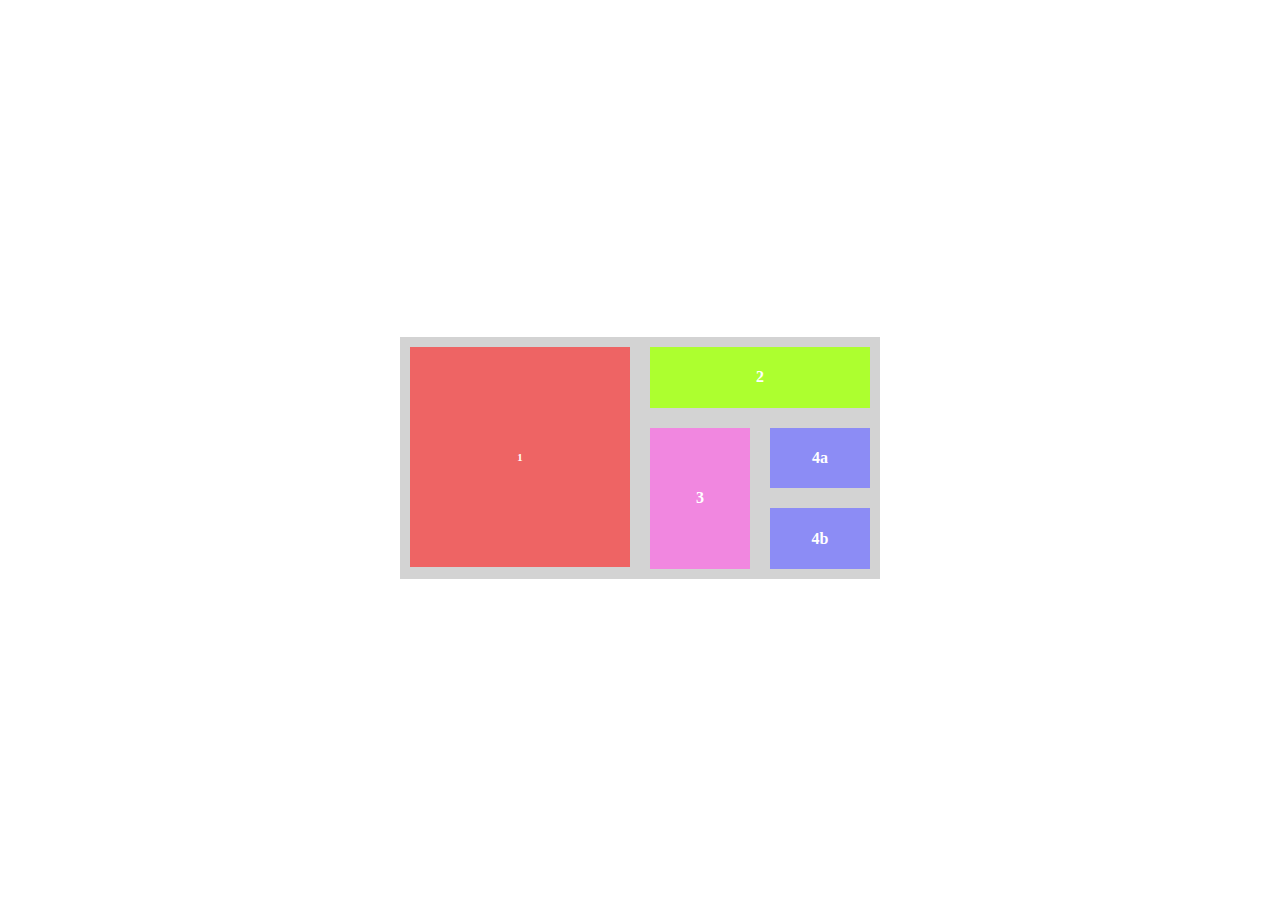
<file: task2/index.html>
<!DOCTYPE html>
<html lang="en">
<head>
    <link rel="stylesheet" href="style.css">
    <meta charset="UTF-8">
    <meta http-equiv="X-UA-Compatible" content="IE=edge">
    <title>Flexbox</title>
</head>
<body>
    <div class="container">
        <div class="main">
            <div>
                <div class="item flexbox-1">
                    <h6>1</h6>
                </div>
            </div>
            <div class="cross">
                <div class="item flexbox-2">
                    <h4>2</h4>
                </div>
                <div class="main">
                    <div class="item flexbox-3">
                        <h4>3</h4>
                    </div>
                    <div class="cross">
                        <div class="item flexbox-4">
                            <h4>4a</h4>
                        </div>
                        <div class="item flexbox-4">
                            <h4>4b</h4>
                        </div>
                    </div>
                </div>
            </div>
        </div>
    </div>
</body>
</html>
</file>
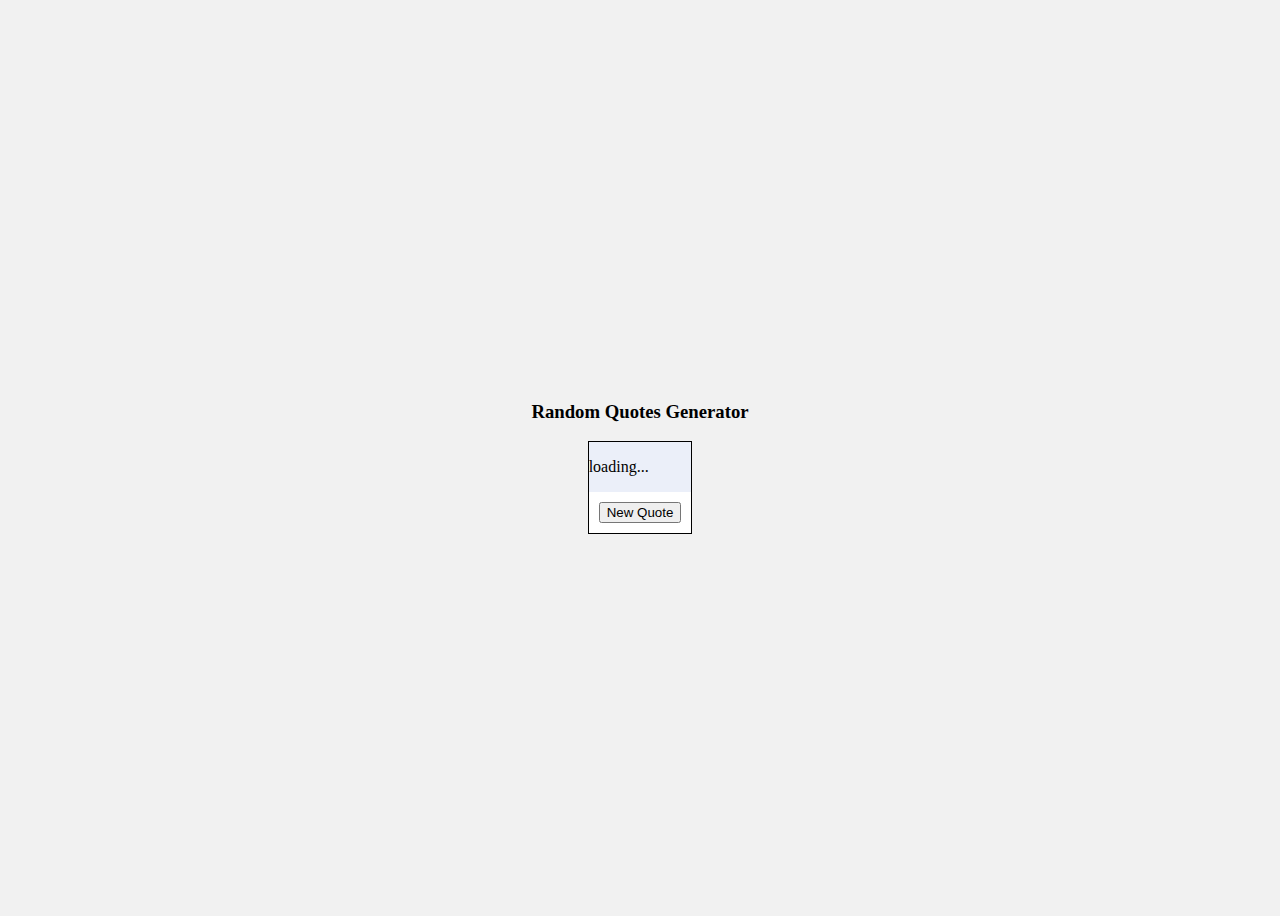
<file: task3/index.html>
<!DOCTYPE html>
<html>
    <head>
        <title>QUOTES</title>
        
        <link rel="stylesheet"  href="styles.css" />

    </head>
    <body>

        <div>
            <h3>Random Quotes Generator</h3>
        </div>
        <div class="box">
            <div class="content">
                <p id="quote">loading...</p>
                <footer class="footer">
                    <cite title="Source Title" id="author"></cite>
                </footer>
            </div>
            <div class="button">
                <button id="newQuote" class="btn btn-primary">New Quote</div>
            </div>
        </div>
        <script src="script.js"></script>
    </body>
</html>
</file>
<file: task2/style.css>
.container{
    display: flex;
    justify-content: center;
    align-items: center;
    height: 100vh;

}

.main{
    /* width: 400px;
    height: 200px; */
    /* flex-direction: row; */
    display: flex;
    background-color: lightgray;
    justify-content: space-evenly;
}
.cross{
    display: flex;
    flex-direction: column;
    background-color: lightgray;
    justify-content: space-evenly;
}
.item{
    width: 100px;
    margin: 10px;
    display: flex;
    justify-content: center;
    align-items: center;
    color: white;
    
}
.flexbox-1{
    background-color:  rgb(238, 100, 100);
    min-height: 220px;
    min-width: 220px;
       
}
.flexbox-2{
    background-color:  greenyellow;
    min-width: 220px;
}
.flexbox-3{
    background-color:  rgb(241, 135, 224);
    
}
.flexbox-4{
    background-color:  hwb(240 55% 4%);

}
</file>
<file: task3/styles.css>
body {
    min-height: 100vh;
    display: flex;
    flex-direction: column;
    align-items: center;
    justify-content: center;
    background-color: #f1f1f1;
}
.box {
    max-width: 700px;
    border: 1px solid black;
    background-color: #ebeff9;
}
footer{
    background-color: white;
}
.button{
    display: flex;
    justify-content: center;
    background-color: white;
    padding: 10px;
}
</file>
